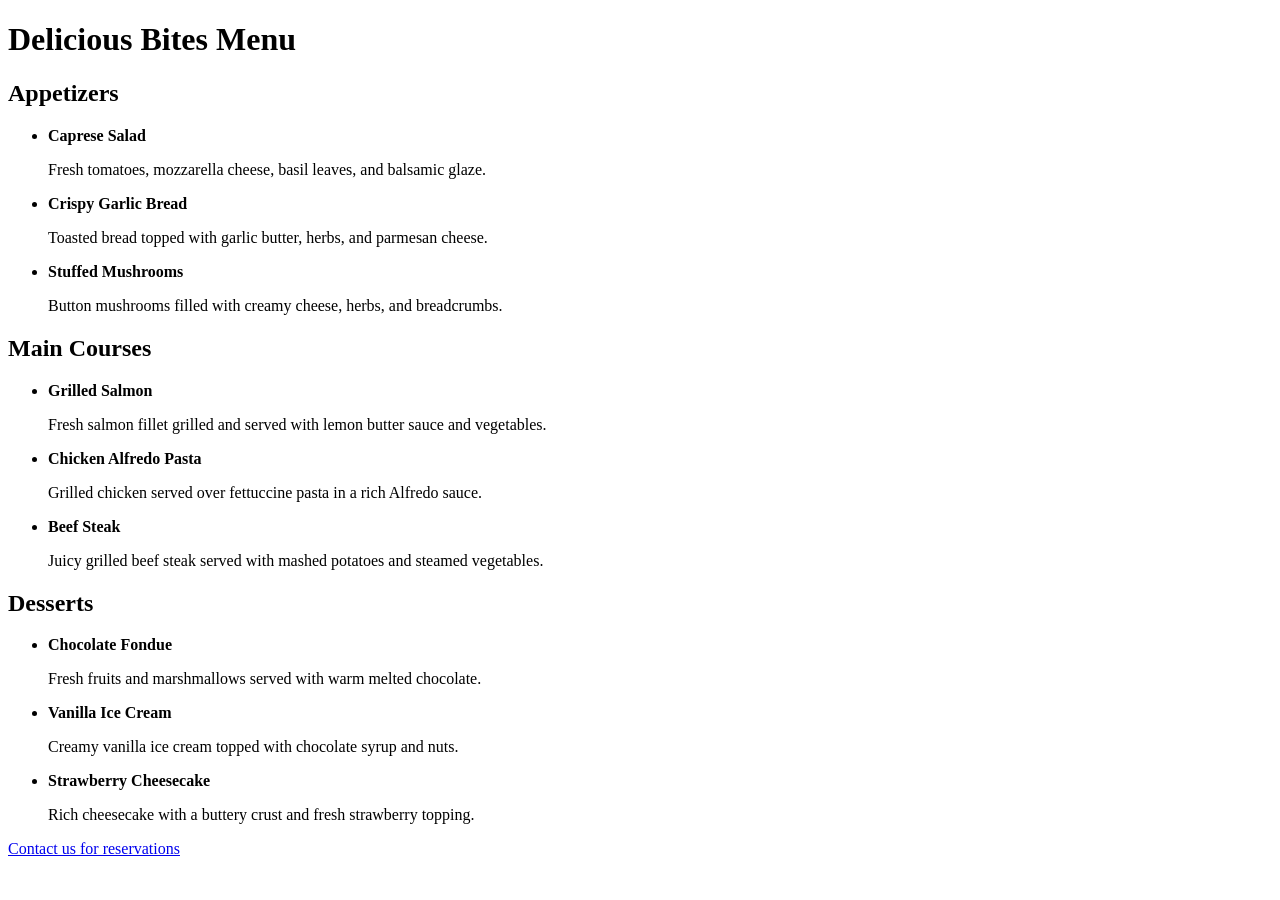
<file: Restaurant project/home.html>
<!DOCTYPE html>
<html lang="en">
<head>
    <meta charset="UTF-8">
    <meta name="viewport" content="width=device-width, initial-scale=1.0">
    <title>Delicious Bites Menu</title>
</head>

<body>

    <h1>Delicious Bites Menu</h1>

    <h2>Appetizers</h2>
    <ul>
        <li>
            <strong>Caprese Salad</strong>
            <p>Fresh tomatoes, mozzarella cheese, basil leaves, and balsamic glaze.</p>
        </li>

        <li>
            <strong>Crispy Garlic Bread</strong>
            <p>Toasted bread topped with garlic butter, herbs, and parmesan cheese.</p>
        </li>

        <li>
            <strong>Stuffed Mushrooms</strong>
            <p>Button mushrooms filled with creamy cheese, herbs, and breadcrumbs.</p>
        </li>
    </ul>

    <h2>Main Courses</h2>
    <ul>
        <li>
            <strong>Grilled Salmon</strong>
            <p>Fresh salmon fillet grilled and served with lemon butter sauce and vegetables.</p>
        </li>

        <li>
            <strong>Chicken Alfredo Pasta</strong>
            <p>Grilled chicken served over fettuccine pasta in a rich Alfredo sauce.</p>
        </li>

        <li>
            <strong>Beef Steak</strong>
            <p>Juicy grilled beef steak served with mashed potatoes and steamed vegetables.</p>
        </li>
    </ul>

    <h2>Desserts</h2>
    <ul>
        <li>
            <strong>Chocolate Fondue</strong>
            <p>Fresh fruits and marshmallows served with warm melted chocolate.</p>
        </li>

        <li>
            <strong>Vanilla Ice Cream</strong>
            <p>Creamy vanilla ice cream topped with chocolate syrup and nuts.</p>
        </li>

        <li>
            <strong>Strawberry Cheesecake</strong>
            <p>Rich cheesecake with a buttery crust and fresh strawberry topping.</p>
        </li>
    </ul>

    <p>
        <a href="contact.html">Contact us for reservations</a>
    </p>

</body>
</html>
</file>
